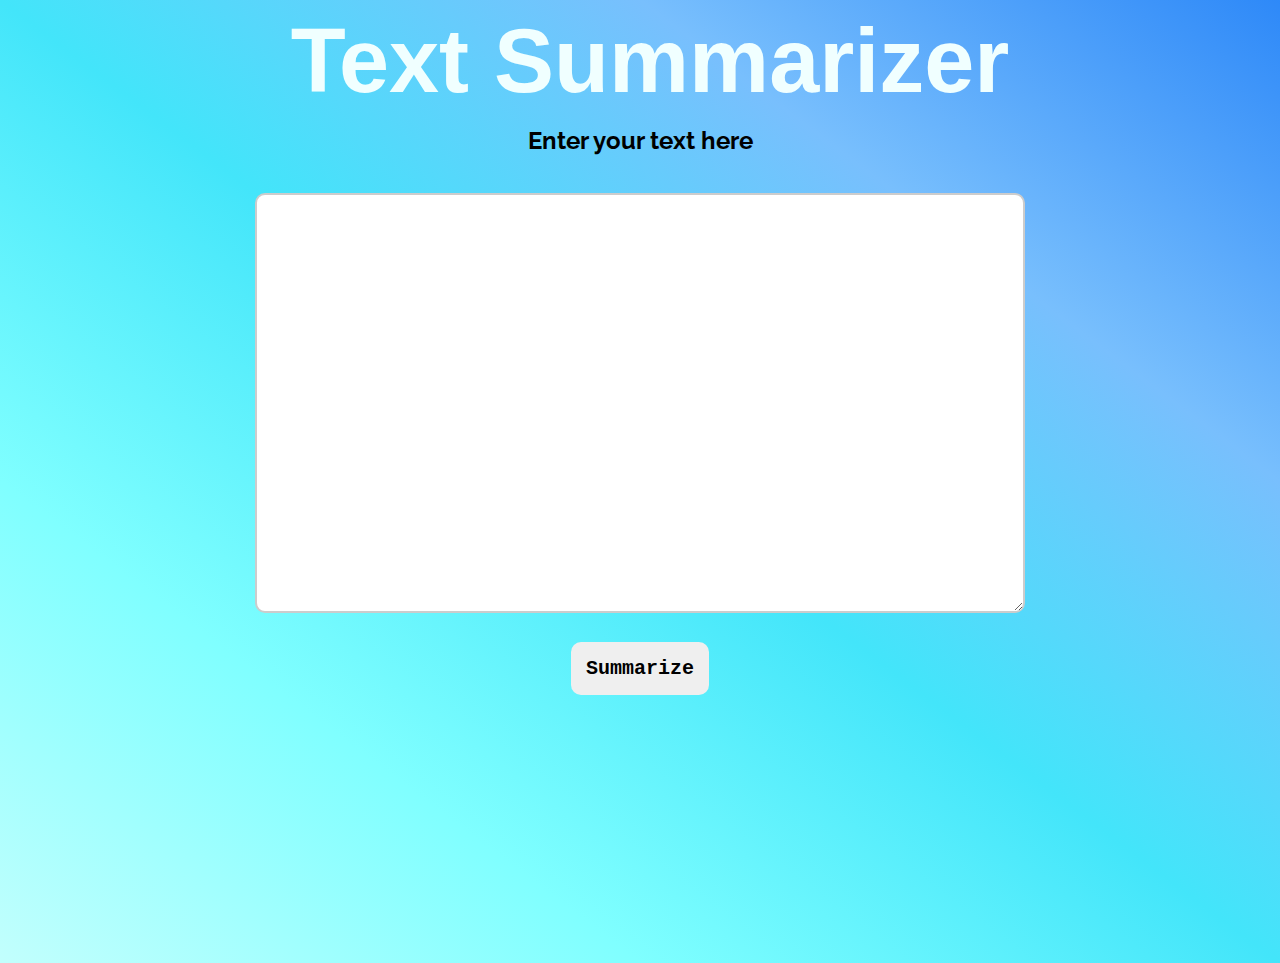
<file: templates/index.html>
<!DOCTYPE html>
<html lang="en">

<head>
    <meta charset="UTF-8">
    <meta http-equiv="X-UA-Compatible" content="IE=edge">
    <meta name="viewport" content="width=device-width, initial-scale=1.0">
    <title>Text Summarizer</title>
    <link rel="stylesheet" type="text/css" href="../static/style.css">
    <link rel="preconnect" href="https://fonts.gstatic.com">
    <link rel="preconnect" href="https://fonts.gstatic.com">
    <link href="https://fonts.googleapis.com/css2?family=Raleway:wght@100&family=Roboto+Mono&display=swap"
        rel="stylesheet">
    <link rel="preconnect" href="https://fonts.gstatic.com">
    <link href="https://fonts.googleapis.com/css2?family=Raleway:wght@100;700&family=Roboto+Mono&display=swap"
        rel="stylesheet">
    <link rel="preconnect" href="https://fonts.gstatic.com">

</head>

<body>

    <div class="welcome ">
        <h2 style="color: azure;">Text Summarizer</h2>
    </div>

    <div class="userinput">
        <h2>Enter your text here</h2>
        <br><br>
        <form action='/process' method="post">
            <div class="input">
                <textarea class='input-text' id="tutorial" name="z1" rows="20" cols="70"></textarea><br>
                <button class="button" type="Summarize">Summarize</button>
            </div>

        </form>
    </div>

</body>

</html>
</file>
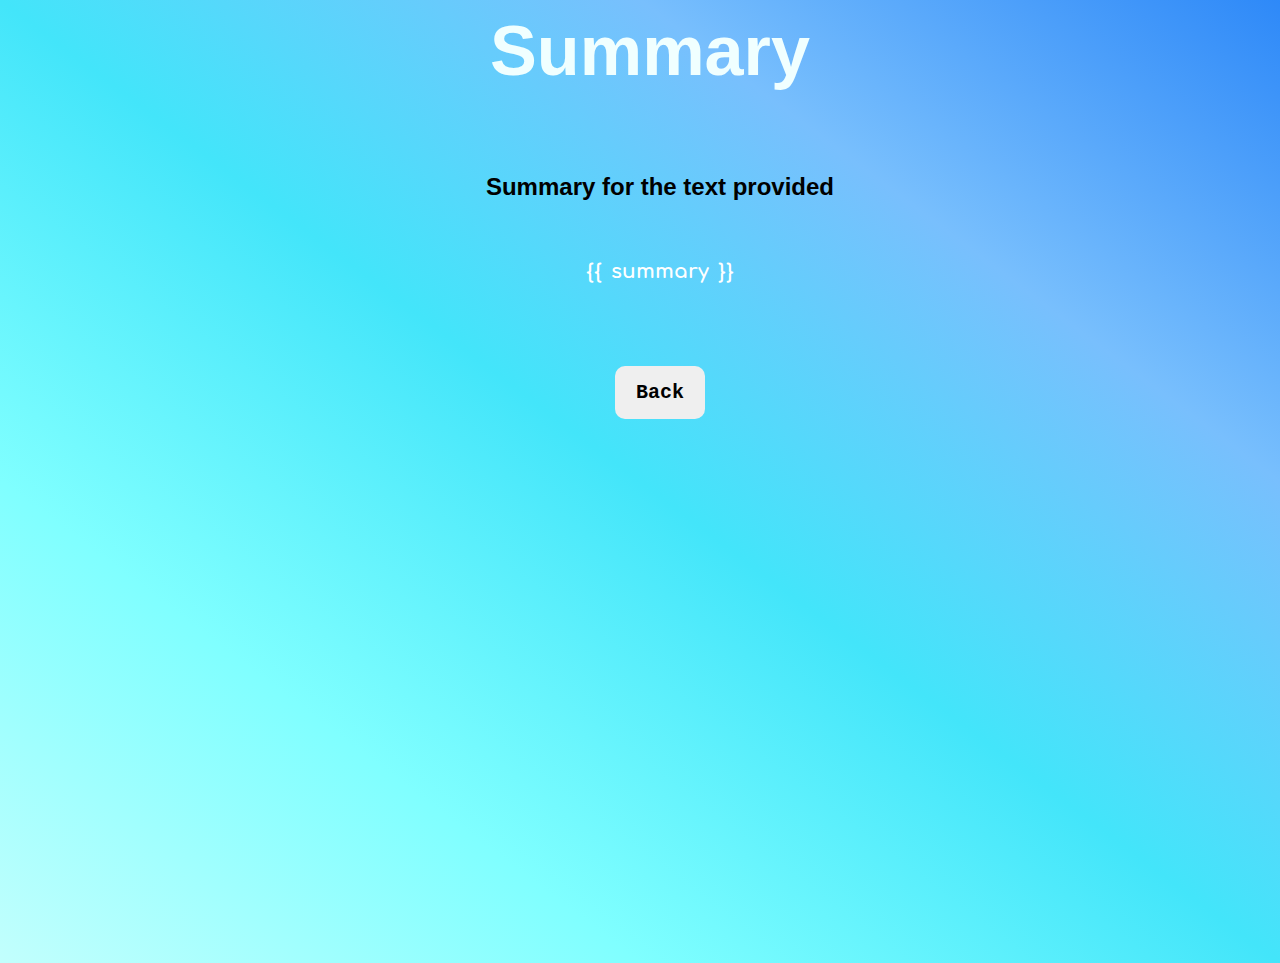
<file: templates/output.html>
<!DOCTYPE html>
<html lang="en">

<head>
    <meta charset="UTF-8">
    <meta http-equiv="X-UA-Compatible" content="IE=edge">
    <meta name="viewport" content="width=device-width, initial-scale=1.0">
    <title>Text Summarizer</title>
    <link rel="stylesheet" type="text/css" href="../static/style.css">
    <link rel="preconnect" href="https://fonts.gstatic.com">
    <link rel="preconnect" href="https://fonts.gstatic.com">
    <link href="https://fonts.googleapis.com/css2?family=Raleway:wght@100&family=Roboto+Mono&display=swap"
        rel="stylesheet">
    <link rel="preconnect" href="https://fonts.gstatic.com">
    <link href="https://fonts.googleapis.com/css2?family=Raleway:wght@100;700&family=Roboto+Mono&display=swap"
        rel="stylesheet">
    <link href="https://fonts.googleapis.com/css2?family=New+Tegomin&display=swap" rel="stylesheet">
    <link rel="preconnect" href="https://fonts.gstatic.com">
    <link href="https://fonts.googleapis.com/css2?family=Comfortaa&family=New+Tegomin&display=swap" rel="stylesheet">
</head>

<body>

    <div class="welcome">
        <h3>Summary</h3>
        <br>
    </div>

    <div class="output">
        <h2>Summary for the text provided</h2>
        <br><br>

        <div class="input" style="padding-left: 30px; padding-right: 30px; ">
            <p class="summ"
                style="font-family: 'Comfortaa', cursive; font-size:20px; padding-top: 20px; word-spacing: 3px; font-weight: bold; color: #ffff; line-height: 30px;">
                {{ summary }}</p>
            <br><br><br>

            <p align="center"><a href= /><button class=button style="width: 90px;">Back</button></a></p>
        </div>


    </div>

</body>

</html>
</file>
<file: static/style.css>
* {
    margin: 0px;
    padding: 0px;
    /* box-sizing:border-box; */
}

body {
    background-image: linear-gradient(to right top, #c2fffd, hsl(180, 100%, 75%), #43e5fa, #78bffd, #2e89f8);
    height: 107vh;
    font-family: 'Lucida Bright', cursive;
}




@keyframes typing {
    from {
        width: 0%
    }

    to {
        width: 100%
    }
}

@keyframes blink {

    from,
    to {
        border-color: transparent
    }

    50% {
        border-color: orange;
    }
}

.welcome {
    margin: auto;
    width: 100%;
    font-family: 'Apple Chancery', sans-serif;
    color: azure;
    font-size: 60px;
    font-weight: bold;
    text-align: center;
    padding: 10px;

}

.userinput {
    padding-top: 3px;
    /* width: 850px; */
    width: 100%;

    /* border: 5px solid gray; */
    margin: auto;
    /* border-collapse: collapse; */
    font-family: Calibri;
    font-style: normal;
    font-weight: bold;
    text-align: center;
    font-family: 'Raleway', sans-serif;
    border-collapse: collapse;
    /* border-style:green; */
}

.output {
    padding-top: 3px;
    padding-left: 20px;
    /* width: 850px; */
    width: 100%;
    /* border: 5px solid gray; */
    margin: auto;
    /* border-collapse: collapse; */
    font-family: Calibri;
    font-style: normal;
    font-weight: bold;
    text-align: center;
    font-family: 'Apple Chancery', sans-serif;
    border-collapse: collapse;
    /* border-style:green; */
}

.input-text {
    /* padding-bottom: 5px; */
    font-size: 17px;
    border: none;
    border-radius: 10px;
    padding: 18px 18px;
    border: 2px solid #ccc;



    /* background-color:#A5D9EF; */
}

.button {
    margin-top: 25px;
    border-radius: 10px;
    font-family: 'Segoe UI', monospace;
    padding: 15px;
}

button {
    margin-top: 50pt;
    margin-bottom: 10pt;
    border: none;
    color: black;
    font-weight: bold;
    padding: 15px 32px;
    text-align: center;
    text-decoration: none;
    display: inline-block;
    font-size: 20px;
    margin: 4px 2px;
    cursor: pointer;
}
</file>
